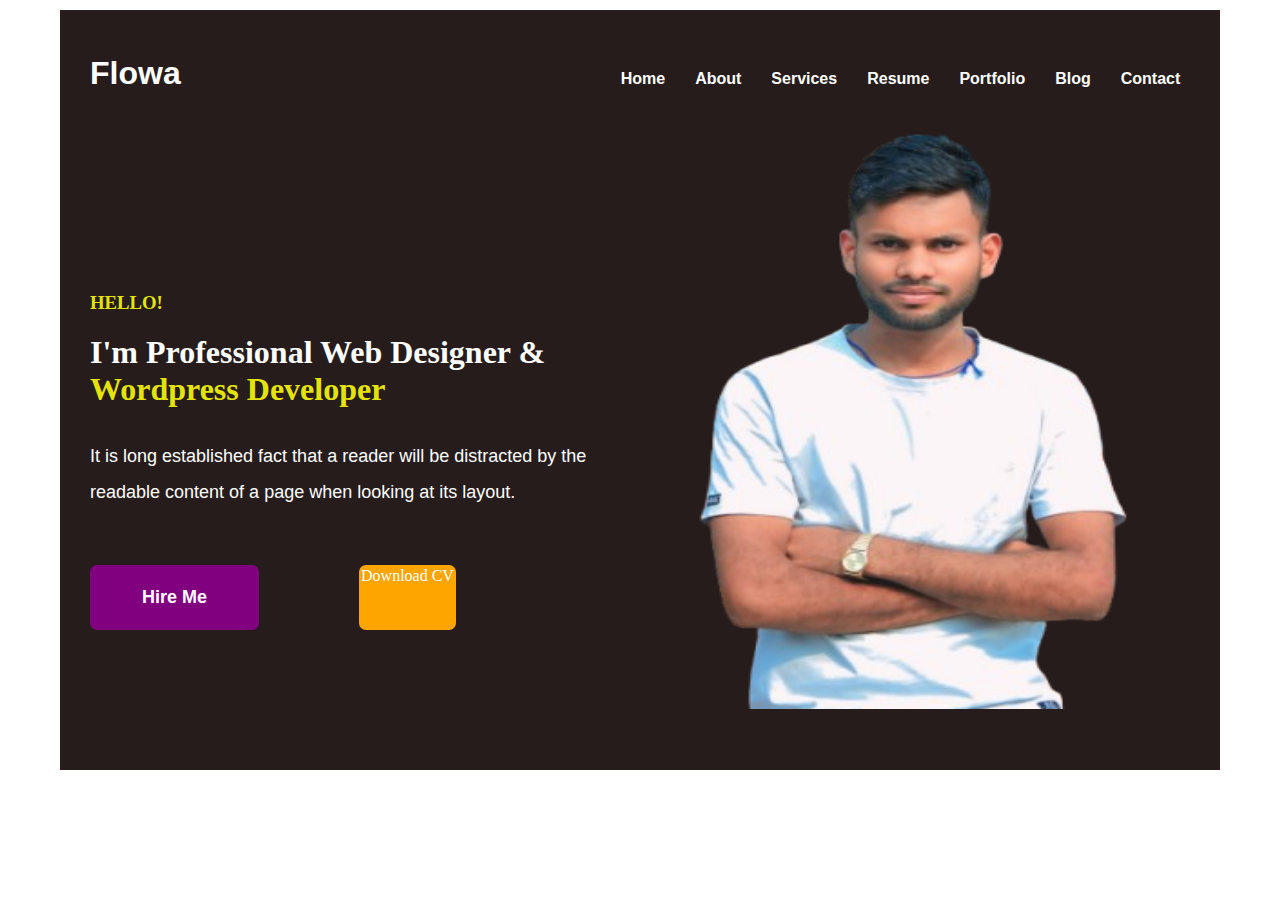
<file: index.html>
<!DOCTYPE html>
<html lang="en">
  <head>
    <meta charset="UTF-8" />
    <meta name="viewport" content="width=device-width, initial-scale=1.0" />
    <title>Wordpress Developer</title>
    <link rel="stylesheet" href="./CSS1/style.css" />
  </head>
  <body>
    <div class="container">
      <div class="navbar">
        <div class="flowa"><h1 id="flo">Flowa</h1></div>
        <div class="tab">
          <ul>
            <li><a id="hvvr" href="https://wwww.facebook.com/php.home">Home</a></li>
            <li><a id="hvvr" href="https://ishwar-gupta.github.io/FrontedWebpage/">About</a></li>
            <li><a id="hvvr" href="##">Services</a></li>
            <li><a id="hvvr" href="###">Resume</a></li>
            <li><a id="hvvr" href="####">Portfolio</a></li>
            <li><a id="hvvr" href="#####">Blog</a></li>
            <li><a id="hvvr" href="######">Contact</a></li>
          </ul>
        </div>
      </div>
      <div class="main">
        <div class="data1">
            <h3 id="helo">HELLO!</h3>
            <div class="abot"><h1 id="about">I'm Professional Web Designer &</h1></div>
            <div class="prof"><h1 id="abt">Wordpress Developer</h1></div>
            <div class="cont"><pre>It is long established fact that a reader will be distracted by the
readable content of a page when looking at its layout.</pre></div>
            <div class="btm">
               <button type="menu" id="hire">Hire Me</button>
              <a href="./79bf01a693e459f9b7c9f225223163fc.jpg" download id="cv">Download CV</a>            
            </div>
        </div>
        <div class="data2">
            <div class="image"><img id="imgg" src="./Images2/sid-frnt1.png"  alt=""></div>
        </div>
      </div>
    </div>
  </body>
</html>
</file>
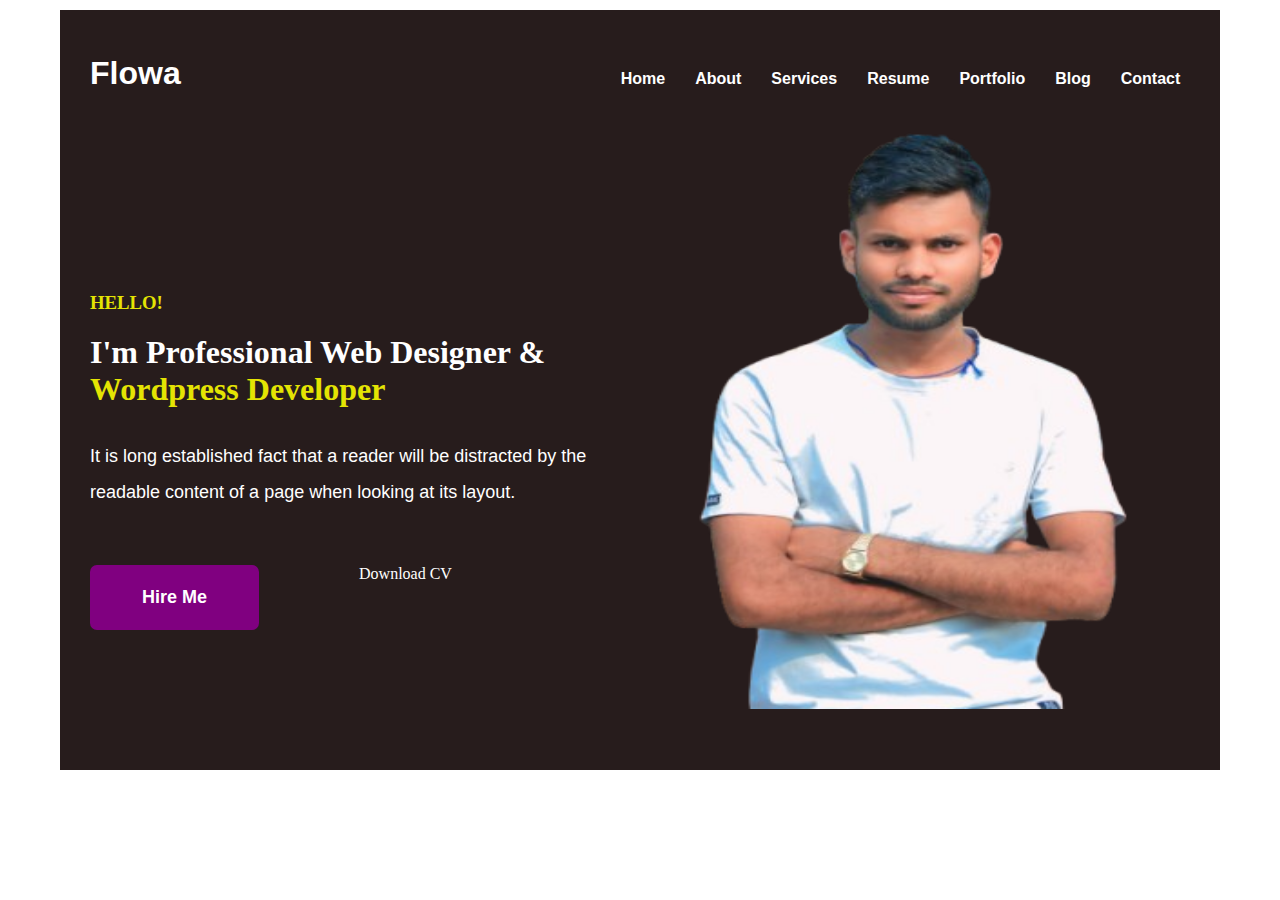
<file: index1.html>
<!DOCTYPE html>
<html lang="en">
  <head>
    <meta charset="UTF-8" />
    <meta name="viewport" content="width=device-width, initial-scale=1.0" />
    <title>Wordpress Developer</title>
    <link rel="stylesheet" href="./CSS1/style.css" />
  </head>
  <body>
    <div class="container">
      <div class="navbar">
        <div class="flowa"><h1 id="flo">Flowa</h1></div>
        <div class="tab">
          <ul>
            <li><a id="hvvr" href="https://wwww.facebook.com/php.home">Home</a></li>
            <li><a id="hvvr" href="https://ishwar-gupta.github.io/FrontedWebpage/">About</a></li>
            <li><a id="hvvr" href="##">Services</a></li>
            <li><a id="hvvr" href="###">Resume</a></li>
            <li><a id="hvvr" href="####">Portfolio</a></li>
            <li><a id="hvvr" href="#####">Blog</a></li>
            <li><a id="hvvr" href="######">Contact</a></li>
          </ul>
        </div>
      </div>
      <div class="main">
        <div class="data1">
            <h3 id="helo">HELLO!</h3>
            <div class="abot"><h1 id="about">I'm Professional Web Designer &</h1></div>
            <div class="prof"><h1 id="abt">Wordpress Developer</h1></div>
            <div class="cont"><pre>It is long established fact that a reader will be distracted by the
readable content of a page when looking at its layout.</pre></div>
            <div class="btm">
               <button type="menu" id="hire">Hire Me</button>
              <a href="./79bf01a693e459f9b7c9f225223163fc.jpg" download>Download CV</a>            
            </div>
        </div>
        <div class="data2">
            <div class="image"><img id="imgg" src="./Images2/sid-frnt1.png"  alt=""></div>
        </div>
      </div>
    </div>
  </body>
</html>
</file>
<file: CSS1/style.css>
*{
    padding: 0;
    margin: 0;
}
.container{
    background-color:rgb(39, 28, 28);
    padding: 30px;
    margin: 10px 60px;
    max-height: 700px;
    
}
#flo{
    font-weight: 900;
    font-family: sans-serif;
    color: white;
    margin-top: 15px;
}
.navbar{
    display: flex;
    gap: 40%;
}
ul{
    margin-top: 30px;
    list-style: none;
    display: flex;
    gap: 30px;
    font-family: sans-serif;
    font-weight: 700;
}
#hvvr:hover{
    color: orange;
    background-color: white;
    padding: 2px 10px;
    border-radius: 7px;
}
a{
    text-decoration: none;
    color: white;
}
#helo,#abt{
    color: rgb(228, 228, 3);
    margin-bottom: 20px;
}
#about{
    color: white;
}
pre{
    font-family: sans-serif;
    color: white;
    font-size: large;
    line-height: 2;
    margin-top: 30px;
    margin-bottom: 25px;
}
button{
    padding: 20px 50px;
   font-family: sans-serif;
   font-size: large;
   font-weight: 600;
}
#hire{
    background-color: purple;
    border: 2px solid purple;
    color: white;
    border-radius: 7px;
}
#cv{
    background-color: orange;
    border: 2px solid orange;
    color: white;
    border-radius: 7px;
}
#cv:hover{
    color: orange;
    background-color: white;
    border: 2px solid orange;
    scale: 1.2;
}
/* #cvv:hover{
    color: orange;
    background-color: white;
    /* border: 2px solid orange; 
}*/

#hire:hover{
    color: purple;
    background-color: white;
    scale: 1.2;
}
.btm{
    display: flex;
    gap: 100px;
    margin-top: 55px;
}
.main,.data2{
    display: flex;
}
.data1{
    margin-top: 200px;
}
#imgg{
    margin-top: 20px;
    width: 550px;
    height: 80%;
    margin-left: 50px;
}
</file>
